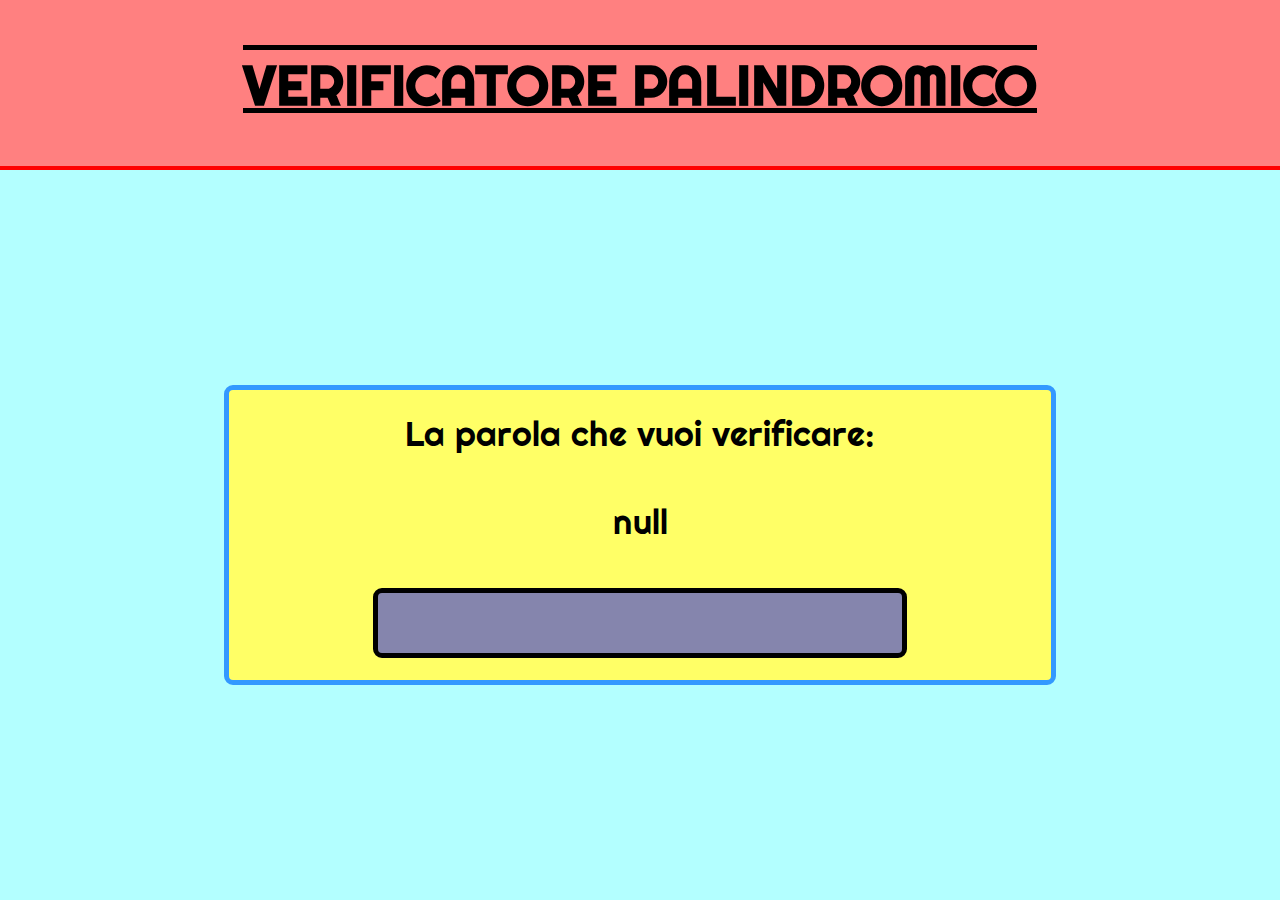
<file: palindromo/index.html>
<!DOCTYPE html>
<html lang="en" dir="ltr">
    <head>
        <meta charset="utf-8">
        <link href="https://fonts.googleapis.com/css?family=Righteous&display=swap" rel="stylesheet">
        <link rel="stylesheet" href="style.css">
        <title>Esercitazione #22-1 - Palindromi</title>
    </head>
    <body>
        <header>
            <h1>Verificatore palindromico</h1>
        </header>
        <main>
            <div id="request">
                <p id="user-choice">La parola che vuoi verificare: </p>
                <div id="result">
                </div>
            </div>
        </main>
        <script src="main.js" charset="utf-8"></script>
    </body>
</html>
</file>
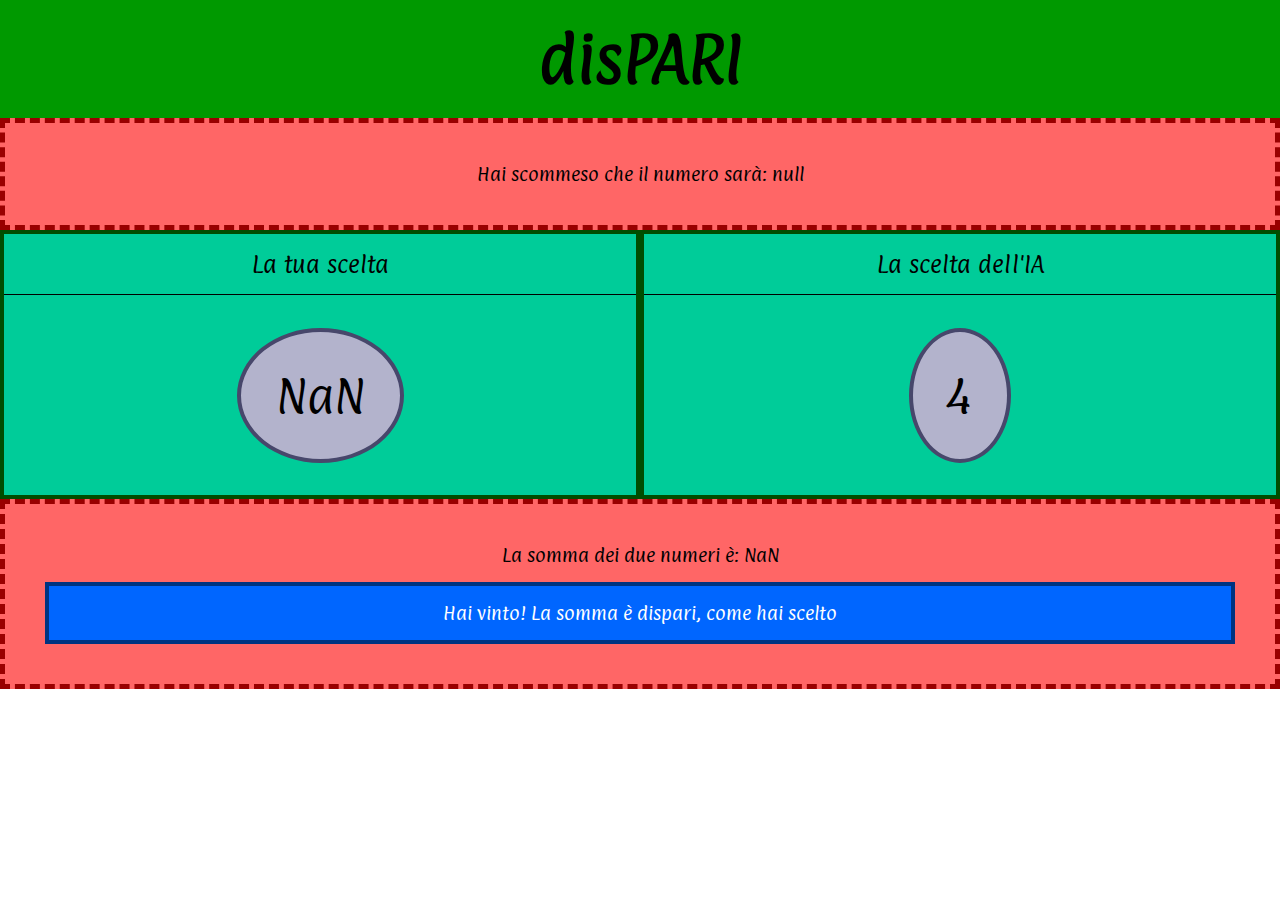
<file: paridispari/index.html>
<!DOCTYPE html>
<html lang="en" dir="ltr">
    <head>
        <meta charset="utf-8">
        <link href="https://fonts.googleapis.com/css?family=Paprika&display=swap" rel="stylesheet">
        <link rel="stylesheet" href="style.css">
        <title>Esercitazione #22-2 - Pari/Dispari</title>
    </head>
    <body>
        <header>
            <h1>disPARI</h1>
        </header>
        <main>
            <div id="choice_wrapper">
                <div class="text-wrapper">
                    <p id="user-odd">Hai scommeso che il numero sarà: </p>
                </div>
                <div class="clearfix">
                    <div class="column">
                        <div class="column-up">
                            <p>La tua scelta</p>
                        </div>
                        <div class="number-wrapper">
                            <p id="user-choice"></p>
                        </div>
                    </div>
                    <div class="column">
                        <div class="column-up">
                            <p>La scelta dell'IA</p>
                        </div>
                        <div class="number-wrapper">
                            <p id="ia-choice"></p>
                        </div>
                    </div>
                </div>
                <div class="text-wrapper">
                    <p id="sum">La somma dei due numeri è: </p>
                    <div id="final-result">

                    </div>
                </div>
            </div>
        </main>
        <script src="main.js" charset="utf-8"></script>
    </body>
</html>
</file>
<file: palindromo/style.css>
* {
    margin: 0px;
    padding: 0px;
    box-sizing: border-box;
    font-family: 'Righteous', cursive;
}

header {
    background-color: #ff8080;
    padding: 50px;
    text-align: center;
    border-bottom: 4px inset red;
    height: 170px;
}

header h1 {
    font-size: 55px;
    text-transform: uppercase;
    text-decoration: overline underline;
}

main {
    height: calc(100vh - 170px);
    background-color: #b3ffff;
    display: flex;
    justify-content: center;
    align-items: center;
}

#request {
    background-color: #ffff66;
    height: 300px;
    width: 65%;
    text-align: center;
    display: flex;
    flex-direction: column;
    justify-content: space-around;
    align-items: center;
    border: 5px solid #3399ff;
    border-radius: 9px;
}

#request p {
    font-size: 34px;
}

#result {
    background-color: #8585ad;
    width: 65%;
    text-align: center;
    padding: 30px;
    border: 5px solid black;
    border-radius: 9px;
}
</file>
<file: paridispari/style.css>
* {
    margin: 0px;
    padding: 0px;
    box-sizing: border-box;
    font-family: 'Paprika', cursive;
}

.clearfix::after {
    content: "";
    clear: both;
    display: table;
}

header {
    padding: 20px;
    background-color: #009900;
    text-align: center;
}

header h1 {
    font-size: 55px;
}

.text-wrapper {
    padding: 40px;
    background-color: #ff6666;
    border: 5px dashed #990000;
    text-align: center;
}

.column {
    float: left;
    width: 50%;
    background-color:#00cc99;
    border: 4px solid #004d00;
}

.column-up {
    padding: 16px;
    border-bottom: 1px solid black;
    text-align: center;
    font-size: 20px;
}

.number-wrapper {
    height: 200px;
    width: 100%;
    display: flex;
    justify-content: center;
    align-items: center;

}

.number-wrapper p {
    display: inline-block;
    padding: 35px;
    border-radius: 50%;
    background-color: #b3b3cc;
    border: 4px solid #47476b;
    text-align: center;
    font-size: 40px;
}

#sum {
    padding-bottom: 16px;
}

#final-result {
    padding: 16px;
    background-color: #0066ff;
    border: 4px solid #003380;
    color: white;
}
</file>
